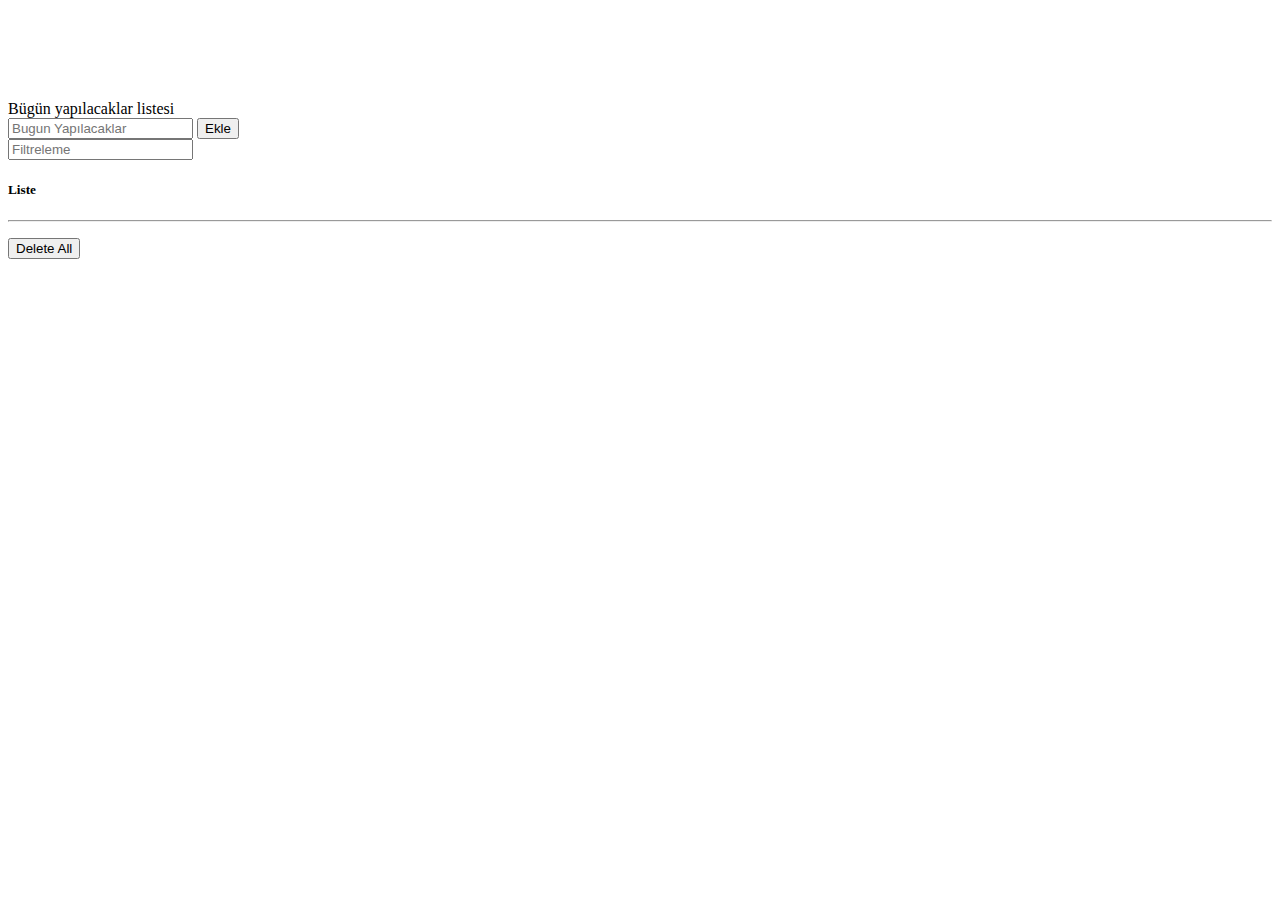
<file: denemeÇalısması/index.html>
<!doctype html>
<html lang="en">

<head>
    <meta charset="utf-8">
    <meta name="viewport" content="width=device-width, initial-scale=1">
    <title>TODO lists</title>
    <link rel="preconnect" href="https://fonts.googleapis.com">
    <link rel="stylesheet" href="app.css">
    <link rel="preconnect" href="https://fonts.gstatic.com" crossorigin>
    <link
        href="https://fonts.googleapis.com/css2?family=Edu+VIC+WA+NT+Beginner:wght@500&family=Montserrat:ital,wght@1,300;1,400&family=Open+Sans:ital,wght@1,300&family=Roboto+Slab:wght@100;200;300&family=Source+Sans+Pro:wght@200&display=swap"
        rel="stylesheet">
    <link rel="stylesheet" href="https://cdnjs.cloudflare.com/ajax/libs/font-awesome/6.1.1/css/all.min.css"
        integrity="sha512-KfkfwYDsLkIlwQp6LFnl8zNdLGxu9YAA1QvwINks4PhcElQSvqcyVLLD9aMhXd13uQjoXtEKNosOWaZqXgel0g=="
        crossorigin="anonymous" referrerpolicy="no-referrer" />
    <link href="https://cdn.jsdelivr.net/npm/bootstrap@5.2.0/dist/css/bootstrap.min.css" rel="stylesheet"
        integrity="sha384-gH2yIJqKdNHPEq0n4Mqa/HGKIhSkIHeL5AyhkYV8i59U5AR6csBvApHHNl/vI1Bx" crossorigin="anonymous">

</head>

<body class="">
    <div id="alertDOM"></div>
    <div class="container" style="margin-top: 100px;">
        <div class="card row">
            <div class="card-header bg-warning text-primary">
                Bügün yapılacaklar listesi
            </div>
            <div class="card-body">
                <form id="form" class="form-row">
                    <div class="input-group mb-3">
                        <input id="input" type="text" class="form-control" placeholder="Bugun Yapılacaklar"
                            aria-describedby="button-addon2">
                        <button class="btn btn-outline-warning" type="submit" id="button">Ekle</button>
                    </div>

                    <div class="input-group mt-5">
                        <input id="filtre" type="text" class="form-control" placeholder="Filtreleme"
                            aria-describedby="button-addon2">
                    </div>
                </form>
            </div>

            <div class="card-body">
                <h5 class="card-title" id="tasks-title">Liste</h5>
                <hr>
                <ul id="list" class="list-group">

                </ul>

                <button id="allClear" class="btn btn-warning text-primary mt-2">Delete All</button>

            </div>
        </div>
    </div>


























    <script src="https://cdn.jsdelivr.net/npm/@popperjs/core@2.11.5/dist/umd/popper.min.js"
        integrity="sha384-Xe+8cL9oJa6tN/veChSP7q+mnSPaj5Bcu9mPX5F5xIGE0DVittaqT5lorf0EI7Vk"
        crossorigin="anonymous"></script>
    <script src="https://cdn.jsdelivr.net/npm/bootstrap@5.2.0/dist/js/bootstrap.min.js"
        integrity="sha384-ODmDIVzN+pFdexxHEHFBQH3/9/vQ9uori45z4JjnFsRydbmQbmL5t1tQ0culUzyK"
        crossorigin="anonymous"></script>
    <script src="https://cdn.jsdelivr.net/npm/bootstrap@5.2.0/dist/js/bootstrap.bundle.min.js"
        integrity="sha384-A3rJD856KowSb7dwlZdYEkO39Gagi7vIsF0jrRAoQmDKKtQBHUuLZ9AsSv4jD4Xa"
        crossorigin="anonymous"></script>
    <script src="app.js"></script>
</body>

</html>
</file>
<file: denemeÇalısması/app.css>
span{
    color: rgb(5, 5, 190);
    padding: 6px 10px 6px 10px;
}

span:hover{
    background-color:rgba(0, 38, 255, 0.808);
    color:rgb(255, 230, 0);
    
}
</file>
